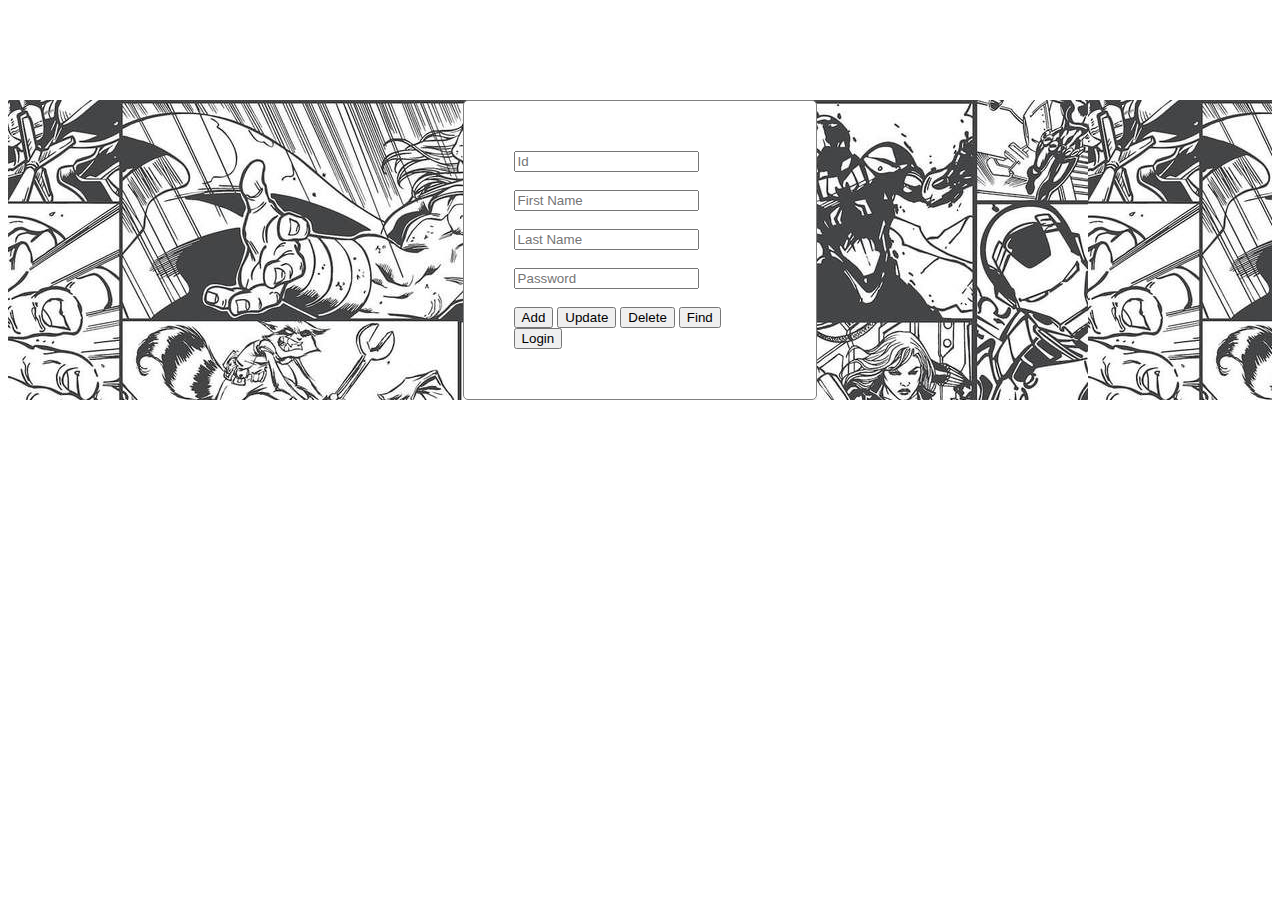
<file: login.html>
<!DOCTYPE html>
<html>
	<head>
			<link href="style.css" rel="stylesheet">
		<title>Login Page</title>
	</head>
	<body>
		<div id="back">
		<div id="frm">
<form action="login.php" method="POST">

	<input type="number" name="id" placeholder="Id"><br><br>
	<input type="text" name="fname" placeholder="First Name"><br><br>
	<input type="text" name="lname" placeholder="Last Name"><br><br>
	<input type="text" name="password" placeholder="Password"><br><br>

<div>
	<input type="submit" name="insert" value="Add">
	<input type="submit" name="update" value="Update">
	<input type="submit" name="delete" value="Delete">
	<input type="submit" name="search" value="Find">
	<input type="submit" value="Login">

</div>
<!-- 
<p>
	<label>Username :</label>
	<input type="text" id="user" name="user"/>
</p>	
<p>
	<label>Password :</label>
	<input type="password" id="pass" name="pass" />
</p>
<p>
	<input type="submit" id="btn" value="Login"/>
</p> -->
</form>
		</div>
		</div>
	</body>
</html>
</file>
<file: style.css>
@import url('https://fonts.googleapis.com/css?family=Poppins:400,500,700');

/*---Media Queries --*/
@media (max-width: 992px) {

  }
@media (max-width: 768px) {
  
}
@media (max-width: 576px) {
  
}

.all {
	background-image: url(.//images/background\ lucrari.jpg);
}
.navbar {
	padding: .8rem;
}

.navbar-nav li {
padding-right: 20px;
}

.nav-link {
	font-size: 1.1em !important;
}
.navbar-header{
	margin: left;
}

.carousel-inner img {
		width: 100%;
		height: 100%;
}

.carousel-caption {
	position: absolute;
	top: 85%;
	transform: translateY(-50%);
}

.carousel-caption h1 {
font-size: 500%;
text-transform: uppercase;
text-shadow: 1px 1px 15px #000;
}

.carousel-caption h3{
	font-size: 200%;
	font-weight: 500;
	text-shadow: 1px 1px 10px #000;
	padding-bottom: 1rem;
}



/*---Firefox Bug Fix --*/
.carousel-item {
  transition: -webkit-transform 0.5s ease;
  transition: transform 0.5s ease;
  transition: transform 0.5s ease, -webkit-transform 0.5s ease;
  -webkit-backface-visibility: visible;
  backface-visibility: visible;
}
/*--- Fixed Background Image --*/
figure {
  position: relative;
  width: 100%;
  height: 60%;
  margin: 0!important;
}
.fixed-wrap {
  clip: rect(0, auto, auto, 0);
  position: absolute;
  top: 0;
  left: 0;
  width: 100%;
  height: 100%;
}
#fixed {
  background-image: url('img/mac.png');
  position: fixed;
  display: block;
  top: 0;
  left: 0;
  width: 100%;
  height: 100%;
  background-size: cover;
  background-position: center center;
  -webkit-transform: translateZ(0);
          transform: translateZ(0);
  will-change: transform;
}
/*--- Bootstrap Padding Fix --*/
[class*="col-"] {
    padding: 1rem;
}

ul
{
margin: 0px;
padding: 0px;
list-style: none;
}

	ul li ul li
	{
		display: none;
	}

	ul li:hover ul li 
	{
		display: block;
	}
.btn-toggle-nav {
width: 60px;
height: 60px;
background-color: rgb(243, 245, 250);
background-image: url(images/icon.png);
background-repeat: no-repeat;
background-size: 90%;
background-position: center;
top: 0%;
cursor: pointer;

}

.btn-toggle-nav :hover {
	opacity: 0.5;
	}

.nav-sidebar {
/* position: fixed; */
left: 0;
bottom: 0;
width: 60px;
height: calc(100vh - 60px);
padding: 0 5px;
background-color: #1b1b1b;
z-index: 1000%;
}
.nav-sidebar ul {
	padding-top: 95px;
	overflow: hidden;
	visibility: hidden;
	}

	.nav-sidebar ul li {
		line-height: 60px;
		list-style: none;
	}

.nav-sidebar ul li span, .nav-sidebar ul li a  {
	display: block;
	height: 60px;
	padding: 0 10px;
	text-decoration: none;
	text-transform: uppercase;
	color: #FFF;
	font-family: arial;
	font-size: 16px;
	white-space: nowrap;
	opacity: 0;
	}

	.nav-sidebar ul li a :hover {
		background-color: #222;
	}
.container-l {
	width: 100%;
	background-color: rgb(214, 225, 235);
	/* background-image: url(.//images/background\ lucrari.jpg); */
}

#back{

	background-image: url(/images/background\ lucrari.jpg);
	
}

#frm{
	border: solid gray 1px;
	width: 20%;
	border-radius: 5px;
	margin: 100px auto;
	background: white;
	padding: 50px;
}

#btn{
	color: #FFF;
	background: #337ab7;
	padding: 5px;
	margin-left: 69%;
}

#time{
	border: solid gray 1px;
	width: 40%;
	border-radius: 5px;
	margin: 100px auto;
	background: white;
	padding: 150px;
}

.time-btn{
	top: 70%;
	padding: 10px;
}
</file>
